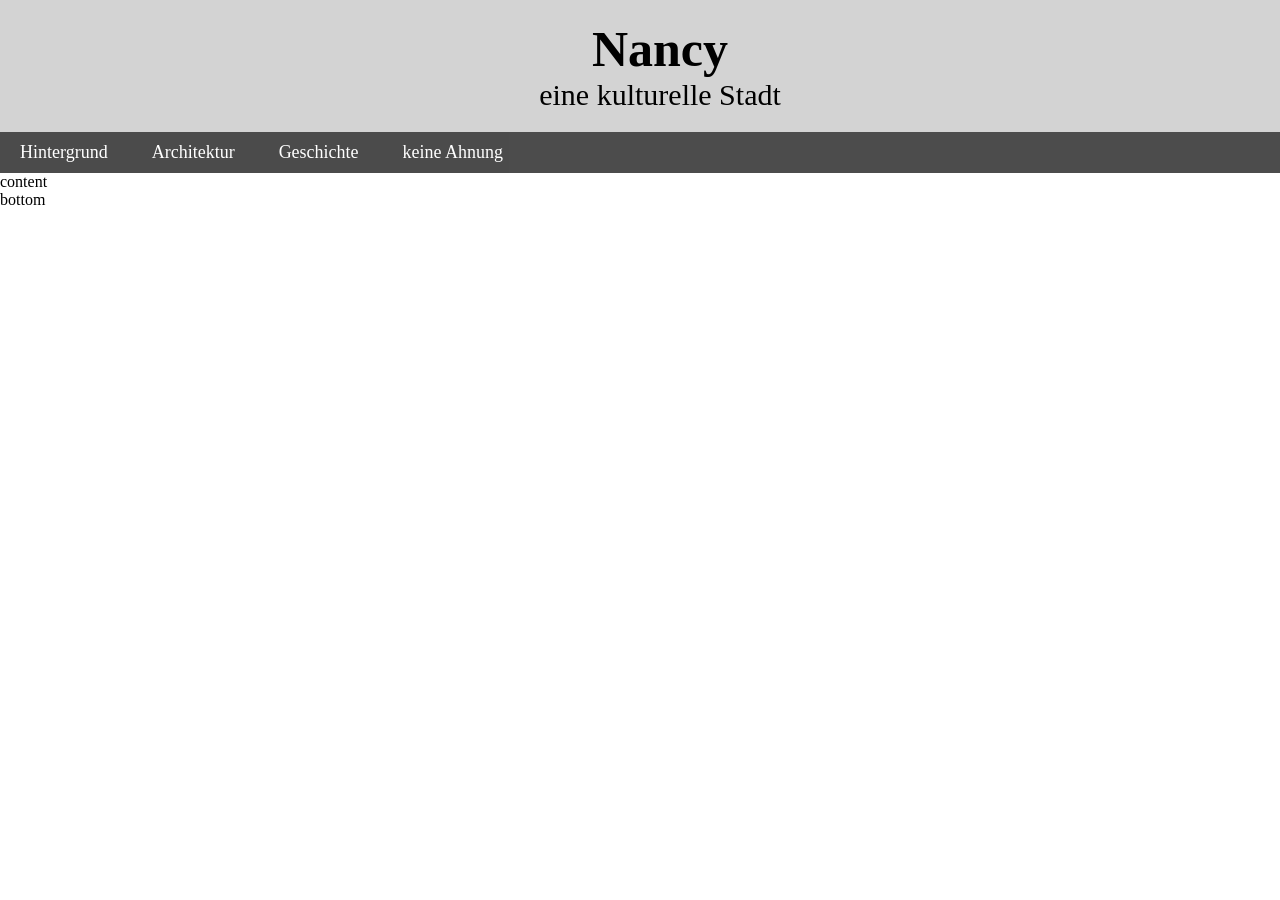
<file: mainbody.html>
<!DOCTYPE html> 

<html> 

    <head> 

        <meta charset="UTF-8"> 

        <title>Nancy</title> 

        <link rel="stylesheet" href="main.css"> 

    </head> 

    <body> 

        <div class="main"> 

            <div class="header"> 

                <h1>Nancy</h1> 

                <p> eine kulturelle Stadt</p> 

            </div> 

            <div class="nav"> 

                <a href="hintergrund.html" target="_top">Hintergrund</a>
                
                <a href="architektur.html" target="_top">Architektur</a> 

                <a href="geschichte.html" target="_top">Geschichte</a> 

                <a href="keine%20Ahnung.html" target="_top">keine Ahnung</a> 

            </div> 

            <div class="container">content</div> 

            <div class="footer">bottom</div> 

        </div> 

    </body> 

</html>
</file>
<file: main.css>
*{ 

    margin: 0; 

    padding: 0; 

    text-decoration: none; 

    list-style: none; 

} 

h1{
    font-family:cursive;
    font-size: 50px;
}

p{
    font-family: cursive;
    font-size: 30px;
    color: black;
}
.header,.nav,.container,.footer{ 

    float: left; 

    width: 100%; 

} 

.header{ 

    background-color:lightgrey; 

    padding: 20px; 

    text-align: center; 

} 

.nav{ 

    background-color:black; 

    opacity: 0.7; 

} 

.nav a{ 

    color: white; 

    padding: 10px 20px; 

    font-size: large; 

    /* 第一个是上下第二个是左右*/ 

    display: inline-block; 

} 

.nav a:hover{ 

    background-color: aliceblue; 

    color: black; 

}
</file>
